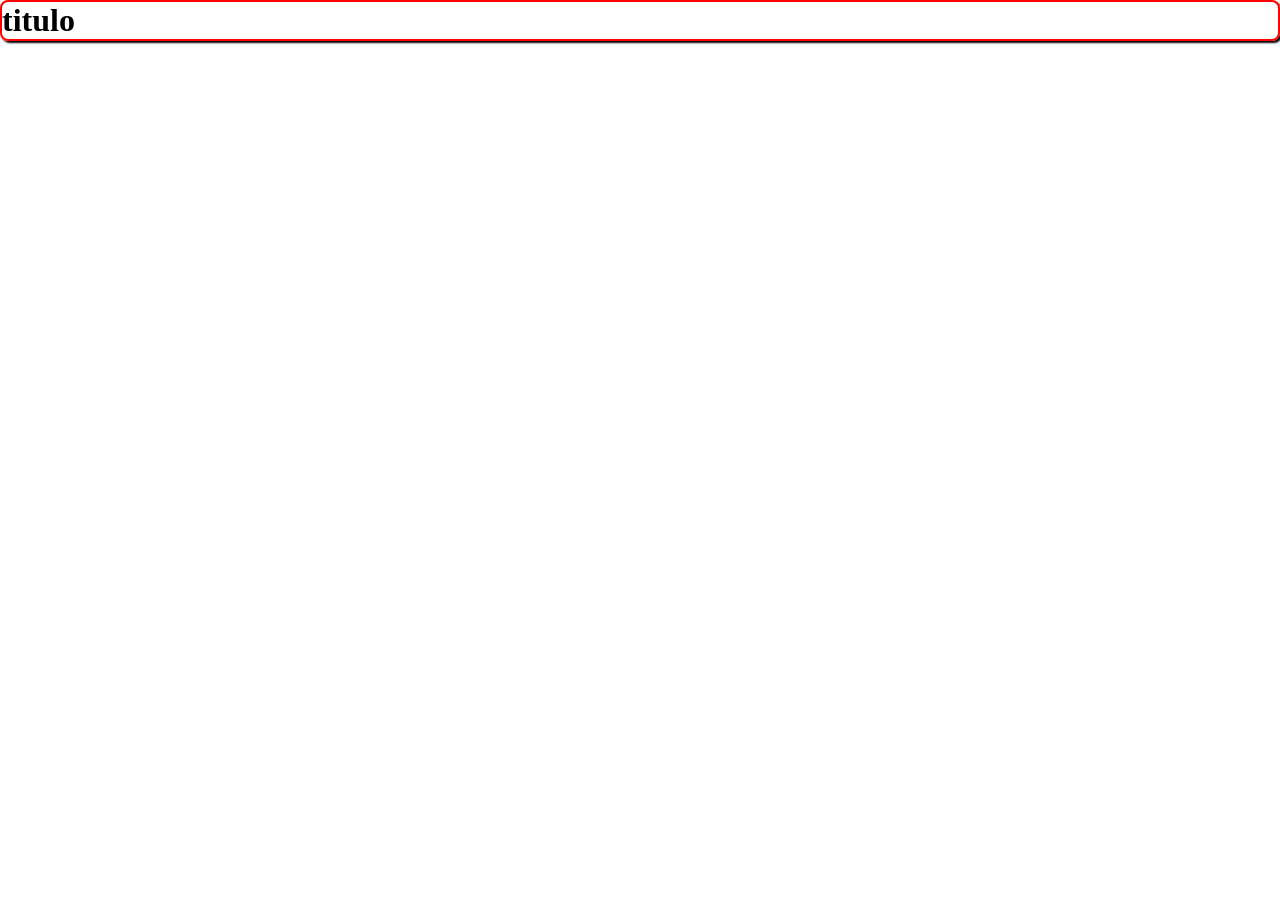
<file: Box Model e Display em CSS3/index.html>
<!DOCTYPE html>
<html lang="en">
<head>
    <meta charset="UTF-8">
    <meta name="viewport" content="width=device-width, initial-scale=1.0">
    <title>Document</title>
    <link rel="stylesheet" href="css/style.css">
</head>
<body>
    <div class="boxModel">
        <h1>titulo</h1>
    </div>
</body>
</html>
</file>
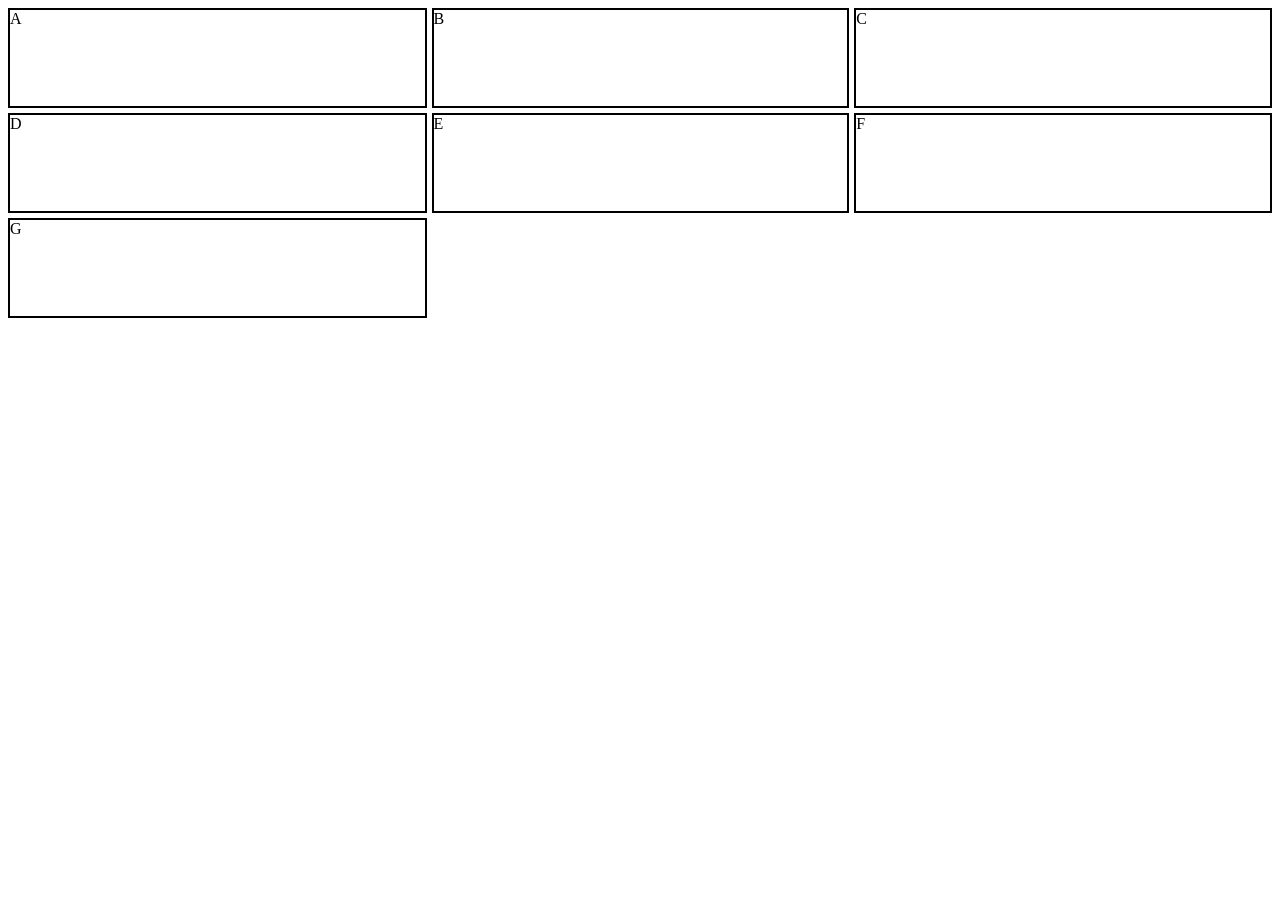
<file: CSS-Grid/index.html>
<!DOCTYPE html>
<html lang="en">
<head>
    <meta charset="UTF-8">
    <meta name="viewport" content="width=device-width, initial-scale=1.0">
    <title>Document</title>
    <link rel="stylesheet" href="css/index.css">
</head>
<body>
    <div class="container">
        <div class="item">A</div>
        <div class="item">B</div>
        <div class="item">C</div>
        <div class="item">D</div>
        <div class="item">E</div>
        <div class="item">F</div>
        <div class="item">G</div>
    </div>
</body>
</html>
</file>
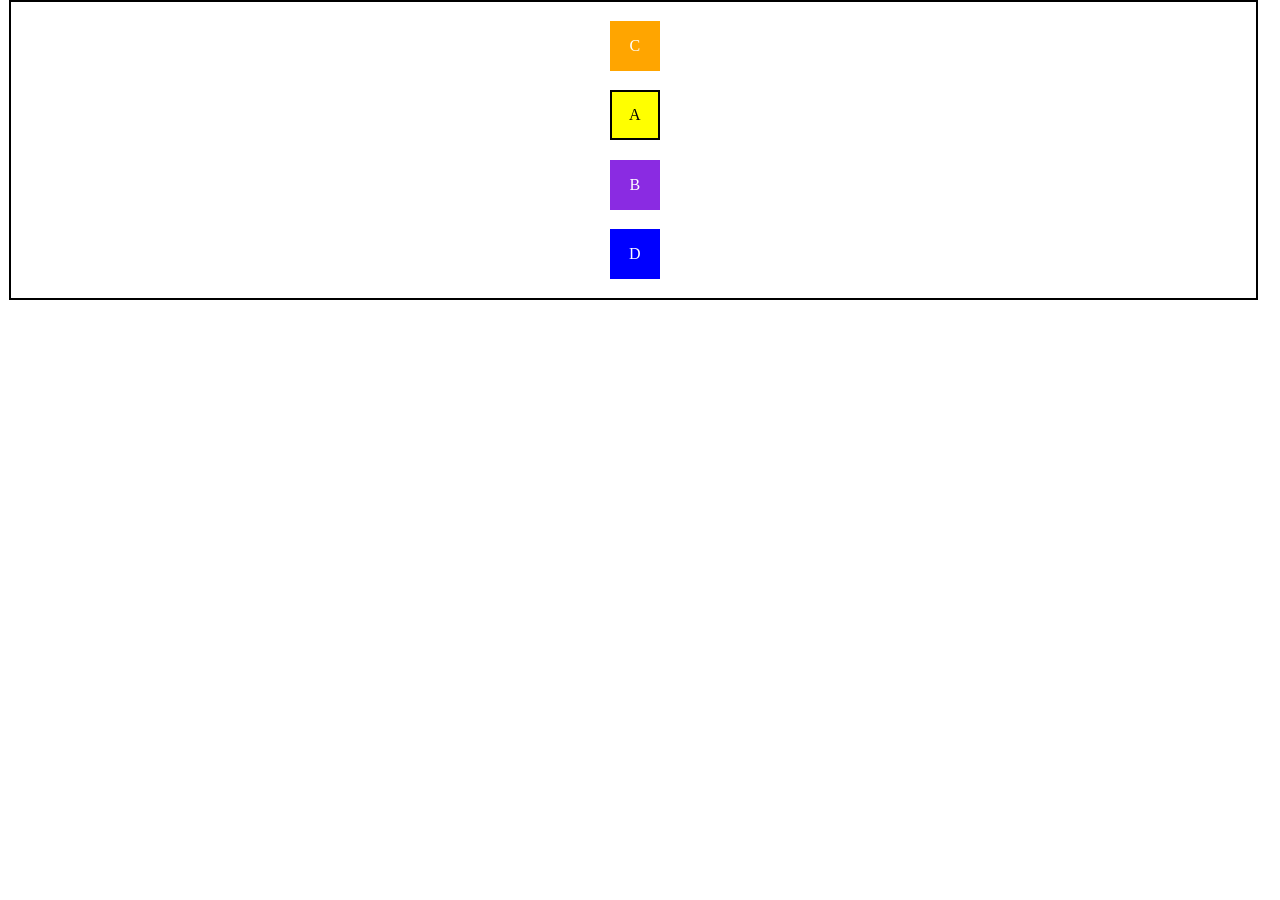
<file: Flexbox CSS3 Atributos Propriedades e Valores do Display Flex/index.html>
<!DOCTYPE html>
<html lang="en">
<head>
    <meta charset="UTF-8">
    <meta name="viewport" content="width=device-width, initial-scale=1.0">
    <title>Flexbox</title>
    <link rel="stylesheet" href="css/style.css">
</head>
<body>
    <div class="pai">
        <div class="filho amarela">A</div>
        <div class="filho lilas">B</div>
        <div class="filho laranja">C</div>
        <div class="filho">D</div>
    </div>
</body>
</html>
</file>
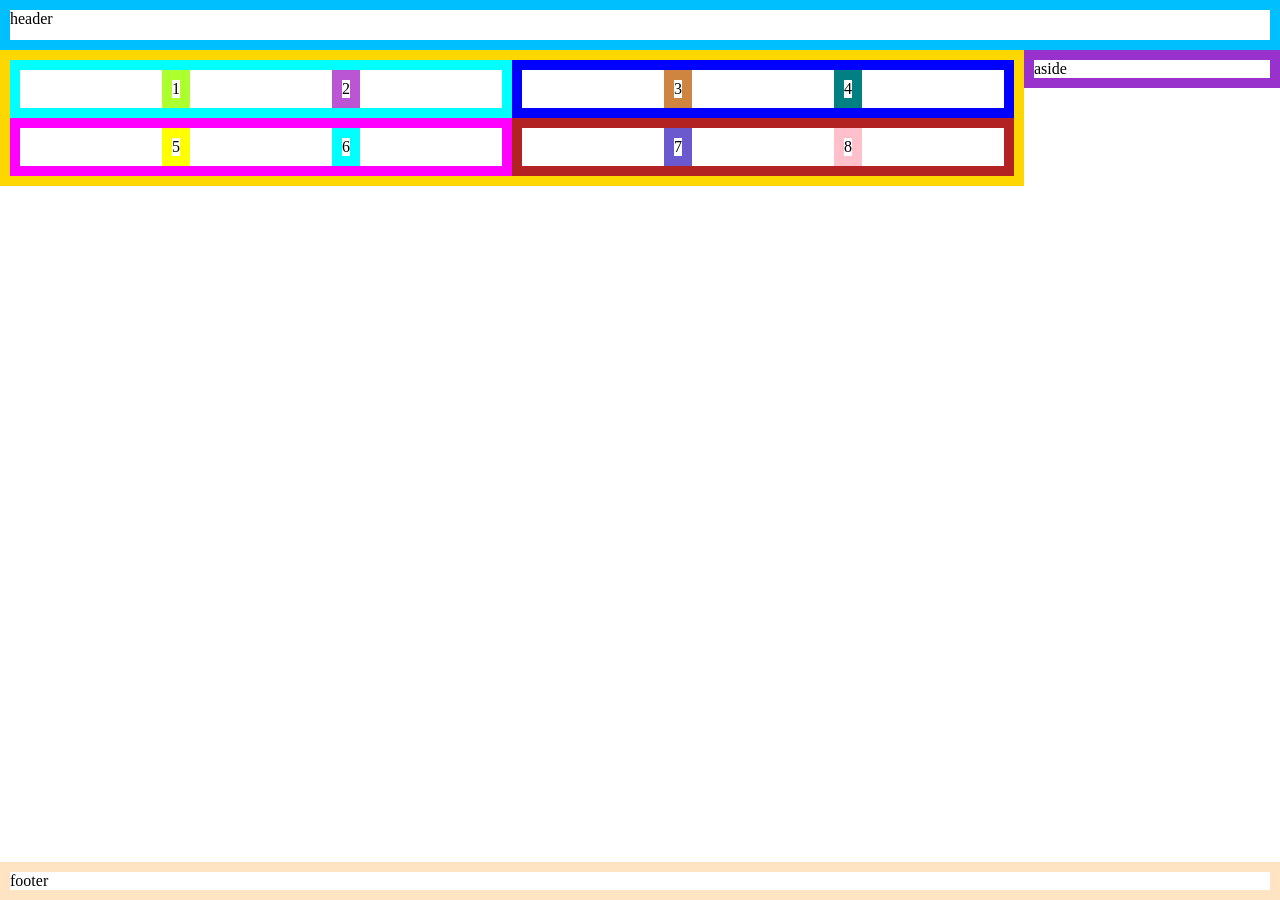
<file: ex1908.html>
<!DOCTYPE html>
<html lang="en">
<head>
    <meta charset="UTF-8">
    <meta name="viewport" content="width=device-width, initial-scale=1.0">
    <title>Document</title>
    <link rel="stylesheet" href="ex1908.css">
</head>
<body>
    <div class="container">
    <header>
        header
    </header>
    <div class="principal">
    <main>
        <div class="reparticao1">
            <section class="caixa1">1</section>
            <section class="caixa2">2</section>
        </div>
        <div class="reparticao2">
            <section class="caixa3">3</section>
            <section class="caixa4">4</section>
        </div>
        <div class="reparticao3">
            <section class="caixa5">5</section>
            <section class="caixa6">6</section>
        </div>
        <div class="reparticao4">
            <section class="caixa7">7</section>
            <section class="caixa8">8</section>
        </div>
    </main>
    <aside>
        aside
    </aside>
    </div>
    <footer>
        footer
    </footer>
    </div>
</body>
</html>
</file>
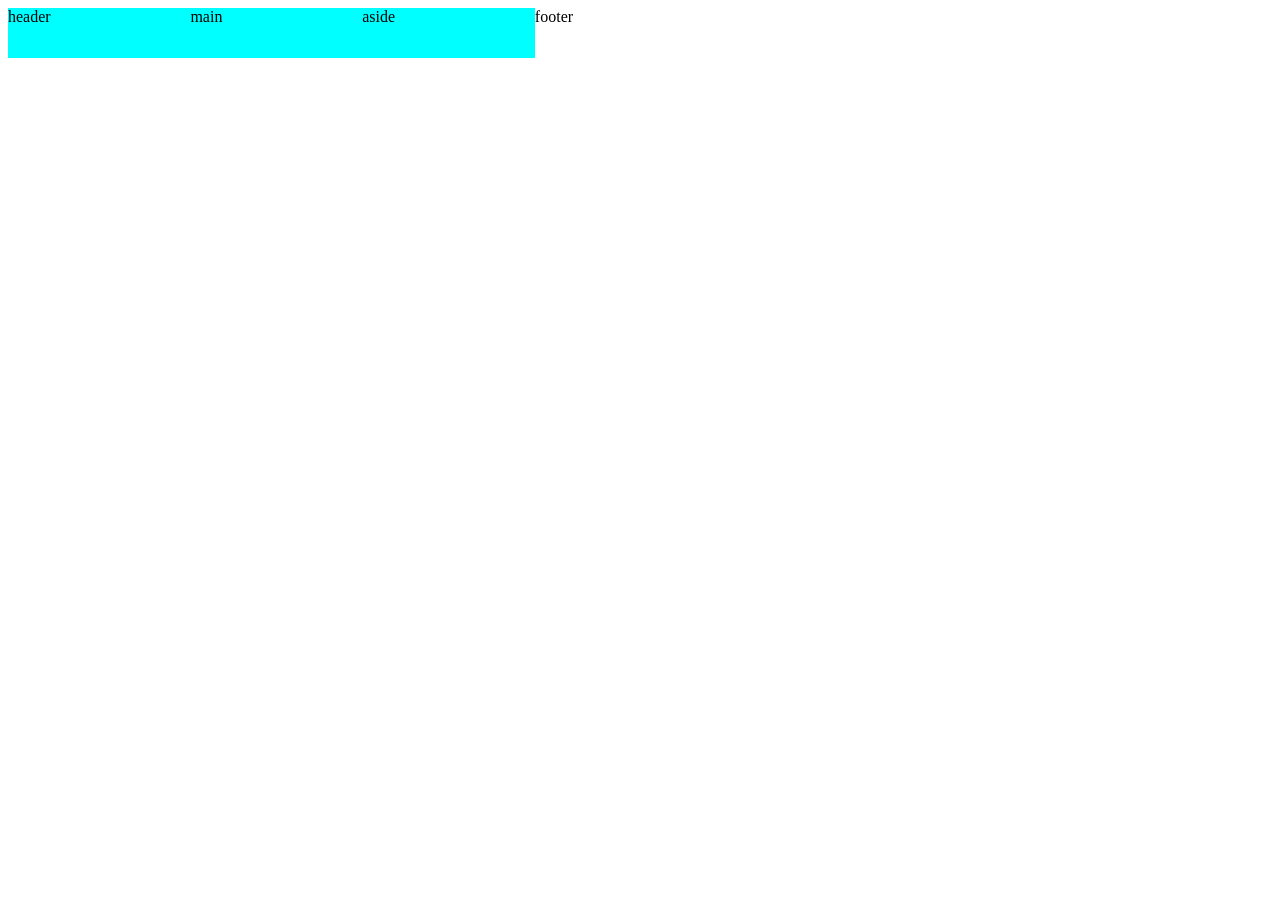
<file: CSS-Grid/index2.html>
<!DOCTYPE html>
<html lang="en">
<head>
    <meta charset="UTF-8">
    <meta name="viewport" content="width=device-width, initial-scale=1.0">
    <title>Document</title>
    <link rel="stylesheet" href="css/index2.css">
</head>
<body>
    <div class="container">
        <header>header</header>
        <main>main</main>
        <aside>aside</aside>
        <footer>footer</footer>
    </div>
</body>
</html>
</file>
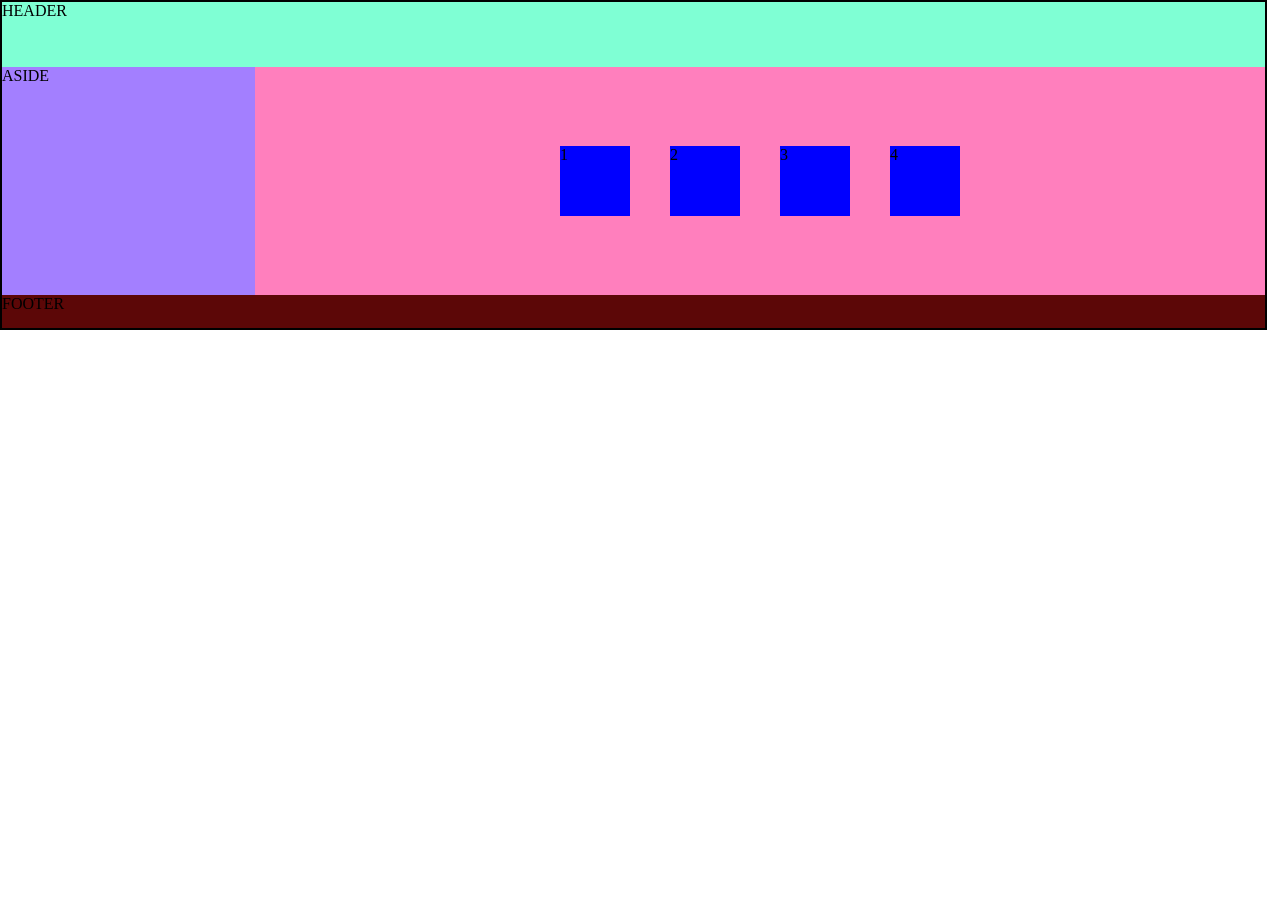
<file: Flexbox CSS3 Atributos Propriedades e Valores do Display Flex/index2.html>
<!DOCTYPE html>
<html lang="en">
<head>
    <meta charset="UTF-8">
    <meta name="viewport" content="width=device-width, initial-scale=1.0">
    <title>Flexbox</title>
    <link rel="stylesheet" href="css/style2.css">
</head>
<body>
    <div class="container">
        <header>HEADER</header>        
        <div class="principal">
            <main>
                <section class="menu">1</section>
                <section class="menu">2</section>
                <section class="menu">3</section>
                <section class="menu">4</section>
            </main>
            <aside>ASIDE</aside>
        </div>
        <footer>FOOTER</footer>
    </div>
</body>
</html>
</file>
<file: Box Model e Display em CSS3/css/style.css>
*{
    margin: 0px;
    padding: 0px;
    box-sizing: border-box;
}

.boxModel{
    border: 2px solid red;
    border-radius: 8px;
    box-shadow: 2px 2px 2px black;
}
</file>
<file: CSS-Grid/css/index.css>
.container{
    display: grid;
    grid-template-columns: auto auto auto;
    grid-template-rows: 100px 100px 100px;
    gap: 5px;
}

.item{
    border: 2px solid;
}
</file>
<file: Flexbox CSS3 Atributos Propriedades e Valores do Display Flex/css/style.css>
*{
    margin: 0px;
    padding: 0px;
    box-sizing: border-box;
    margin-left: 3px;
    
}


.pai{
    border: 2px solid;
    width: 98%;
    height: 300px;  
    display: flex;
    justify-content: space-evenly;   
    align-items: center;
    flex-direction: column;
}

.filho {
    display: flex;
    justify-content: center;
    align-items: center;
    background-color: blue;
    width: 50px;   
    height: 50px; 
    color: white;
}
.amarela{
    border: 2px solid;  
    background-color: yellow;
    color: black;
}
.laranja{
    background-color: orange;
    order: -2;
}
.lilas{
    background-color: blueviolet;
    
}
</file>
<file: ex1908.css>
*{
    margin: 0px;
    padding: 0px;
    box-sizing: border-box;
}

header{
    border: 10px solid;
    border-color: deepskyblue;
    height: 50px;
}

html,
body{
    margin: 0;
    padding: 0;
    width: 100%;
    height: 100%;
}

.container{
    width: 100%;
    min-height: 100vh;
    display: flex;
    flex-direction: column;
}

main{
    border: 10px solid;
    border-color: gold;
    display: flex;
    flex-direction: row;
    flex-wrap: wrap;
    width: 80%;
    height: 100%;
}

aside{
    border: 10px solid;
    border-color: darkorchid;
    width: 20%;
    height: 100%;
}

footer{
    border: 10px solid;
    border-color: bisque;
}

.principal{
    display: flex;
    flex: 1;
    width: 100%;
}

.reparticao1{
    display: flex;
    border: 10px solid;
    border-color: aqua;
    width: 50%;
    height: 50%;
    justify-content: space-evenly;
    
}

.reparticao2{
    display: flex;
    border: 10px solid;
    border-color: blue;
    width: 50%;
    height: 50%;
    justify-content: space-evenly;
}

.reparticao3{
    border: 10px solid;
    border-color: fuchsia;
    width: 50%;
    height: 50%;
    display: flex;
    justify-content: space-evenly;
}
.reparticao4{
    border: 10px solid;
    border-color: firebrick;
    width: 50%;
    height: 50%;
    display: flex;
    justify-content: space-evenly;
}

.caixa1{
    border: 10px solid;
    border-color: greenyellow;

}

.caixa2{
    border: 10px solid;
    border-color: mediumorchid;
}

.caixa3{
    border: 10px solid;
    border-color: peru;
}

.caixa4{
    border: 10px solid;
    border-color: teal;
}

.caixa5{
    border: 10px solid;
    border-color: yellow;
}

.caixa6{
    border: 10px solid;
    border-color: cyan;
}

.caixa7{
    border: 10px solid;
    border-color: slateblue;
}

.caixa8{
    border: 10px solid;
    border-color: pink;
}
</file>
<file: CSS-Grid/css/index2.css>
.container{
    display: grid;
    grid-template-columns: repeat(8, auto);
    grid-template-rows: repeat(8, 50px);
}

header {
    background-color: aqua;
}

main {
    background-color: aqua;
}

aside {
    background-color: aqua;
}
</file>
<file: Flexbox CSS3 Atributos Propriedades e Valores do Display Flex/css/style2.css>
*{
    margin: 0px;
    padding: 0px;
    box-sizing: border-box;
}

.container{
    border: 2px solid;
    width: 99%;
    height: 330px;
    display: flex;
    flex-direction: column;
    justify-content: space-between;
}
header{
    background-color: aquamarine;
    height: 20%;
}

.principal{
    display: flex;
    height: 70%;
}


aside{
    background-color: rgb(163, 127, 255);
    width: 20%;
    order: -1;
}
main{
    background-color: rgb(255, 127, 189);
    width: 80%;
    display: flex;
    justify-content: center;
    align-items: center;
    
    
}

.menu{
    
    background-color: blue;
    flex-wrap: wrap;
    width: 70px;
    height: 70px;
    margin: 20px;
    
}

footer{
    background-color: rgb(92, 7, 7);
    height: 10%;
}
</file>
